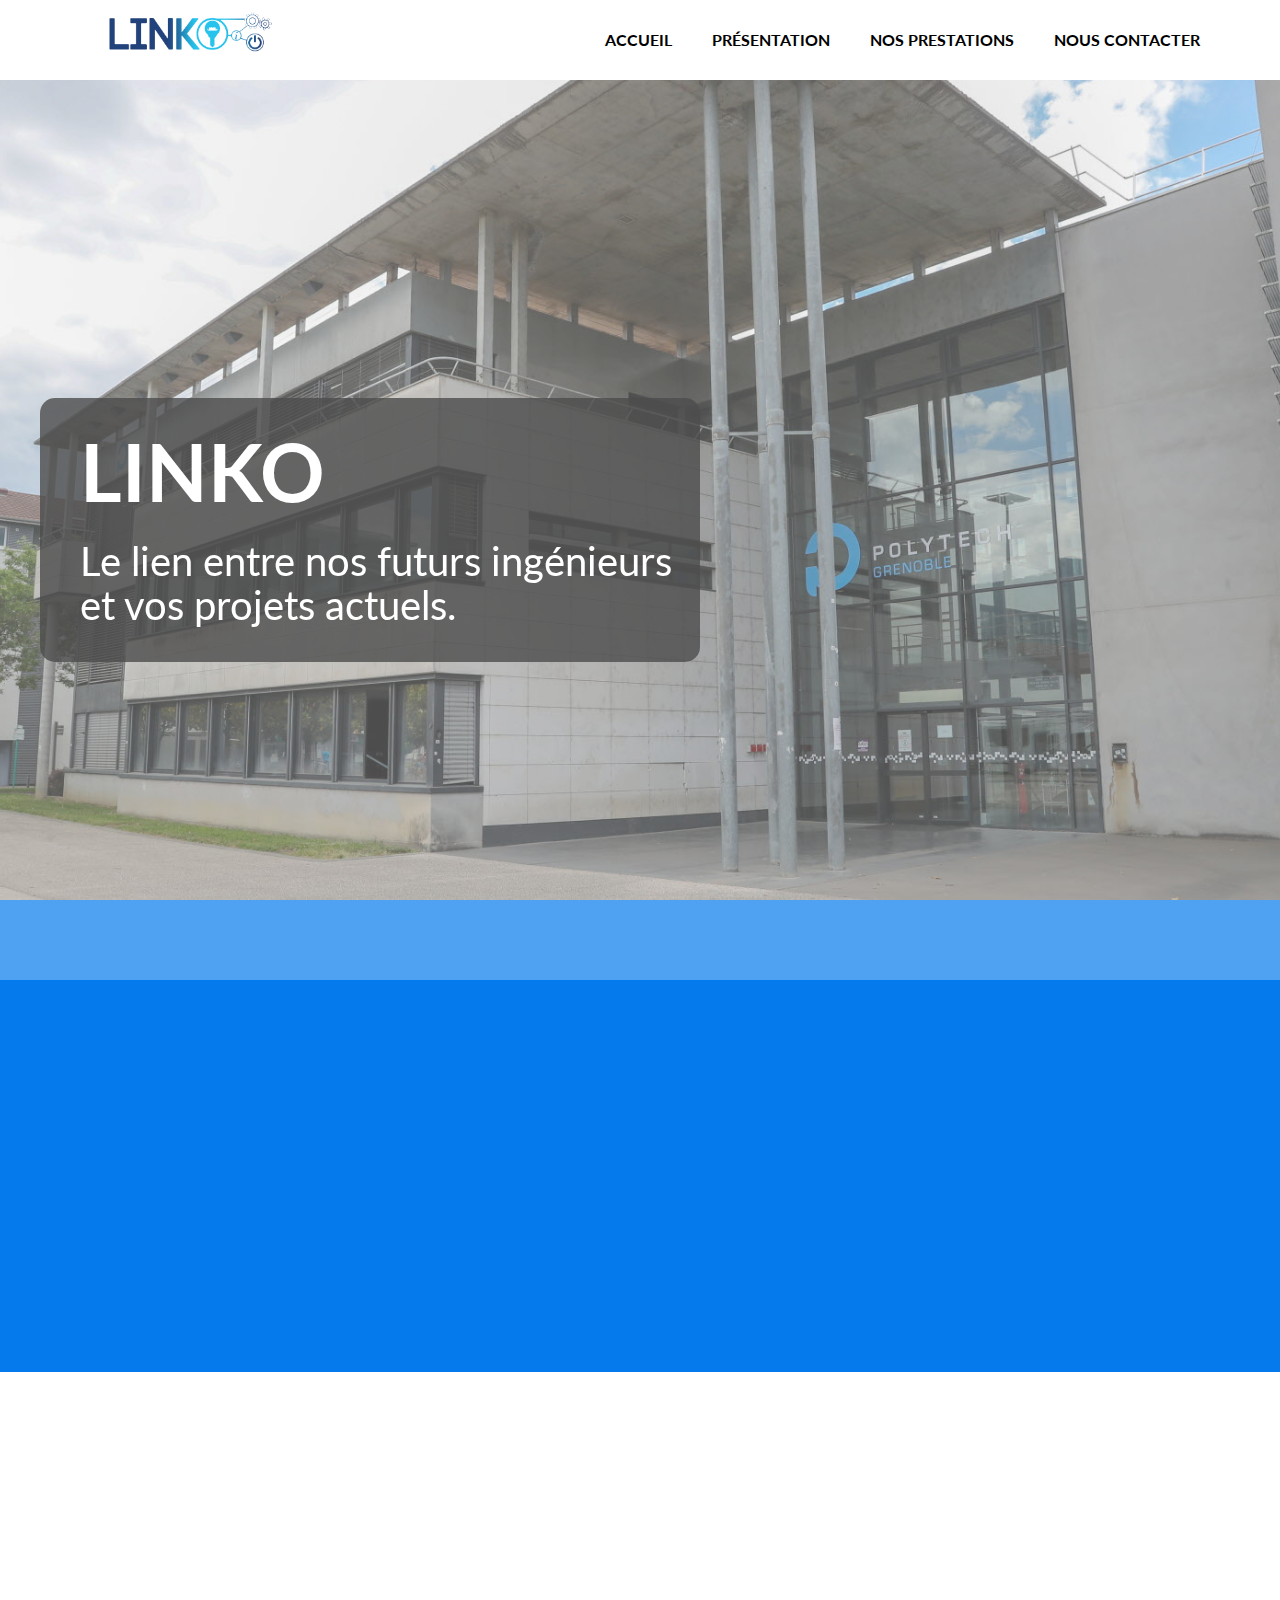
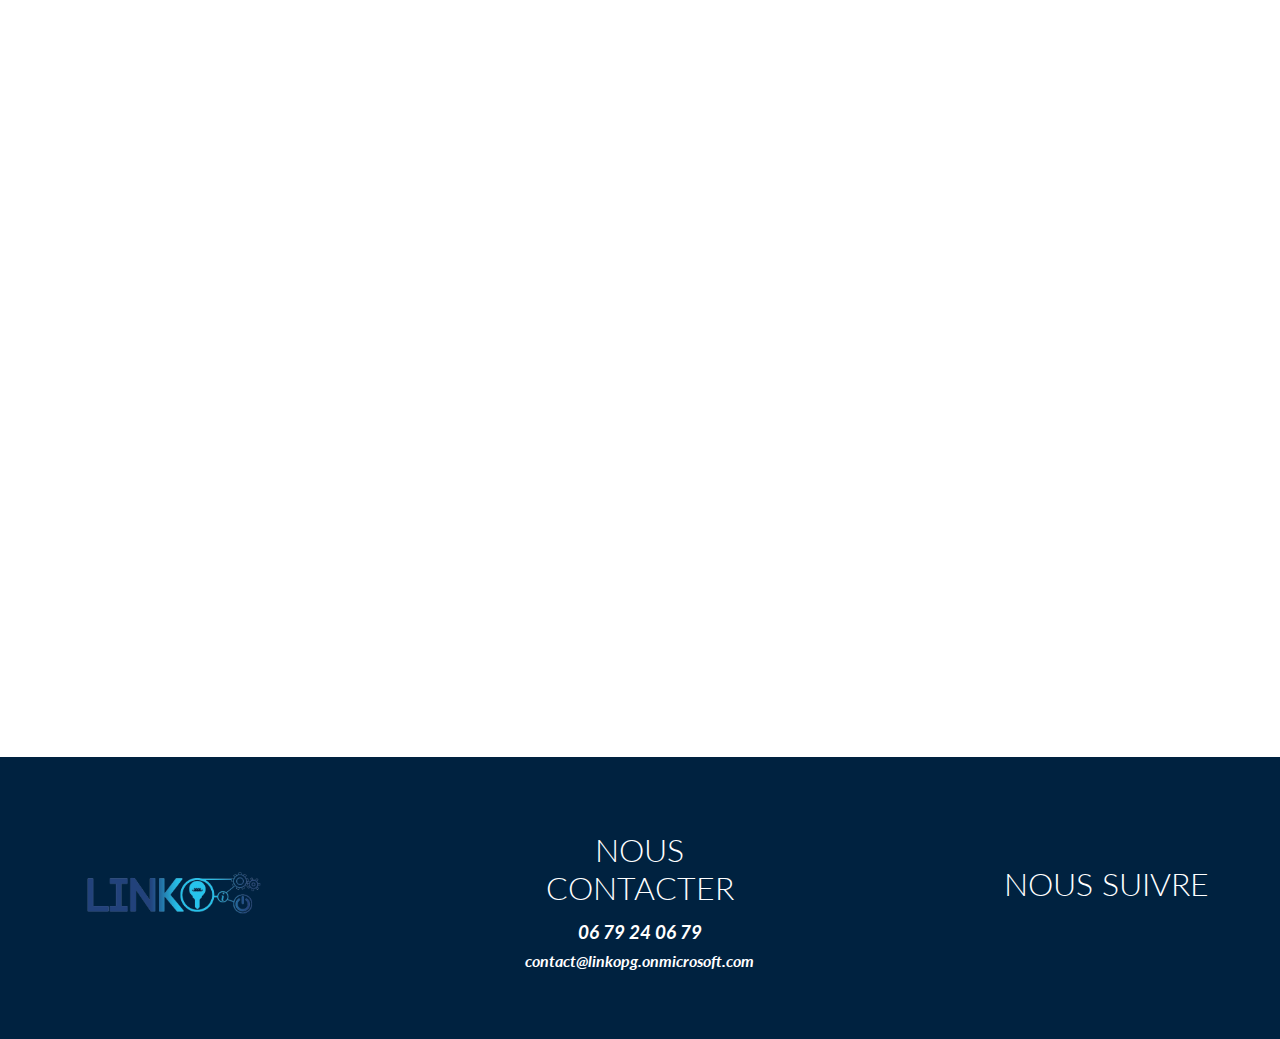
<file: index.html>
<!DOCTYPE html>
<html lang="en">
  <head>
    <meta charset="UTF-8" />
    <meta http-equiv="X-UA-Compatible" content="IE=edge" />
    <meta name="viewport" content="width=device-width, initial-scale=1.0" />
    <title>Linko</title>
    <link rel="stylesheet" href="css/style.css" />
    <link rel="stylesheet" href="css/utilities.css" />
    <link rel="stylesheet" href="https://unpkg.com/aos@next/dist/aos.css" />

    <link
      rel="stylesheet"
      href="https://cdnjs.cloudflare.com/ajax/libs/font-awesome/6.0.0-beta2/css/all.min.css"
      integrity="sha512-YWzhKL2whUzgiheMoBFwW8CKV4qpHQAEuvilg9FAn5VJUDwKZZxkJNuGM4XkWuk94WCrrwslk8yWNGmY1EduTA=="
      crossorigin="anonymous"
      referrerpolicy="no-referrer"
    />
  </head>
  <body>
    <!-- Navbar -->
    <div class="navbar ">
      <div class="container flex">
        <div class="logo" data-aos="fade-right">
          <a href="index.html"><img src="images/linko_bg_transp.png" alt=""
          /></a>
        </div>
        <nav data-aos="fade-in">
          <ul>
            <li><a href="index.html">Accueil</a></li>
            <li><a href="pres.html">Présentation</a></li>
            <li><a href="Presta.html">Nos Prestations</a></li>
            <li><a href="form.html">Nous contacter</a></li>
          </ul>
        </nav>
      </div>
    </div>

    <!-- Showcase -->
    <section class="showcase pimg1">
      <div class="container grid">
        <div class="showcase-text" data-aos="fade-right">
          <div class="blurbackground">
            <div class="text-wraper">
              <h1>LINKO</h1>
              <p>
                Le lien entre nos futurs ingénieurs et vos projets actuels.
              </p>
            </div>
          </div>
          
        </div>
      </div>
    </section>

    <!-- Presentation -->

    <section class="cloud bg-primary py-5 " >
      <div class="container grid">
        <div class="text-center" data-aos="fade-right">
          <h2 class="lg">Qui sommes-nous ?</h2>
          <p class="lead my-1">
            Créée en 2020, Linko est une association de conseil, dont le fonctionnement est similaire à celui d'une société de conseil. Notre structure est composée d'étudiants de Polytech Grenoble, une des 15 écoles d'ingénieur du réseau Polytech.
          </p>
          <a href="files/Plaquette-commerciale-Linko.pdf" download="Plaquette_Commerciale_Linko" class="btn btn-dark">Télécharger la plaquette commerciale</a>

          <a href="pres.html" class="btn btn-dark">En savoir plus</a>
        </div>
        <img src="images/ampoule.png" alt="" data-aos="zoom-in" />
      </div>
    </section>

    <!-- Stats -->
    <section class="stats">
      <div class="container">
        <h1 class="stats-heading text-center my-1" data-aos="fade-right">
          Notre environnement
        </h1>

        <div class="grid grid-4 text-center my-4">
          <div data-aos="fade-in">
            <img src="images/grenoble.svg" alt="">
          </div>
          <div class="card" data-aos="flip-up">
            <h3 class="text-secondary">2ème</h3>
            <p>Au classement des villes universitaires françaises</p>
          </div>
          <div class="card" data-aos="flip-up">
            <h3 class="text-secondary">49ème</h3>
            <p>Classement des villes mondiales de l'innovation</p>
          </div>
          <div class="card" data-aos="flip-up">
            <h3 class="text-secondary">2ème</h3>
            <p>Pôles R&D en France</p>
          </div>          
        </div>

        <div class="grid grid-4 text-center my-4">
          <div data-aos="zoom-in">
            <img src="images/inp.png" alt="" />
          </div>
          <div class="card" data-aos="flip-up">
            <h3 class="text-secondary">15</h3>
            <p>Ecoles d'ingénieurs dans le réseau INP</p>
          </div>
          <div class="card" data-aos="flip-up">
            <h3 class="text-secondary">8</h3>
            <p>Domaines de compétences</p>
          </div>   
          <div class="card" data-aos="flip-up">
            <h3 class="text-secondary">1200</h3>
            <p>Etudiants</p>
          </div>   
        </div>

        <div class="grid grid-2 text-center my-4">
          <div data-aos="zoom-in">
            <img class="linko" src="images/linko_bg_transp.png" alt="">
          </div>
          <div class="card" data-aos="flip-up">
            <h3 class="text-secondary">15</h3>
            <p>Membres actifs</p>
          </div>
      </div>
    </section>


    <footer class="footer bg-dark py-5">
      <div class="container grid grid-3">
        <div class="text-center">
          <img src="images/linko_bg_transp.png" alt="" />
        </div>
        <div class="contact">
          <h1 class="text-center">NOUS CONTACTER</h1>
          <div>
            <h3 class="text-center"> <i class="fa fa-phone fa-1x"> 06 79 24 06 79</i></h3>
          </div>
          <div>
            <h4 class="text-center"><i class="fa fa-envelope fa-1x">contact@linkopg.onmicrosoft.com</i></h4>
          </div>
          
        </div>
        <div class="social text-center">
          <h1 class="text-center">NOUS SUIVRE</h1>
          <a href="https://www.linkedin.com/company/linko-polytech-grenoble/"><i class="fab fa-linkedin fa-3x"></i></a>
          <a href="https://www.facebook.com/linko.polytech/"><i class="fab fa-facebook fa-3x"></i></a>
          <a href="https://www.instagram.com/linko_polytech_grenoble/"><i class="fab fa-instagram fa-3x"></i></a>
        </div>
          

      </div>

      
    </footer>

    <script src="https://unpkg.com/aos@next/dist/aos.js"></script>
    <script>
      AOS.init({
        offset: 400,
        duration: 1000
      });
    </script>
  </body>
</html>
</file>
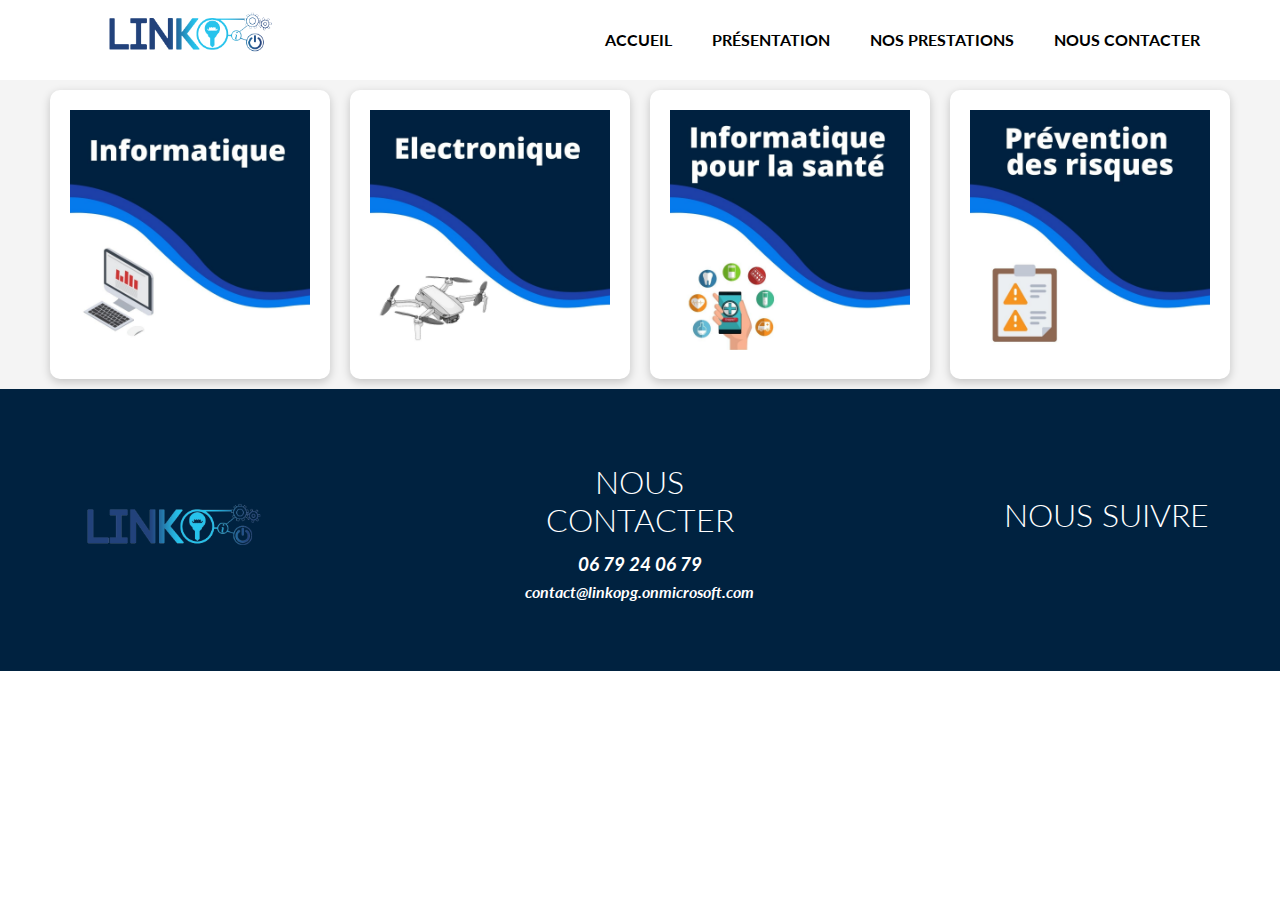
<file: Presta.html>
<!DOCTYPE html>
<html lang="en">
    <head>
        <meta charset="UTF-8">
        <meta http-equiv="X-UA-Compatible" content="IE=edge">
        <meta name="viewport" content="width=device-width, initial-scale=1.0">
        <title>Nos prestations</title>
        <link rel="stylesheet" href="css/style.css" />
        <link rel="stylesheet" href="css/utilities.css" />
        <link rel="stylesheet" href="https://unpkg.com/aos@next/dist/aos.css" />
    
        <link
          rel="stylesheet"
          href="https://cdnjs.cloudflare.com/ajax/libs/font-awesome/6.0.0-beta2/css/all.min.css"
          integrity="sha512-YWzhKL2whUzgiheMoBFwW8CKV4qpHQAEuvilg9FAn5VJUDwKZZxkJNuGM4XkWuk94WCrrwslk8yWNGmY1EduTA=="
          crossorigin="anonymous"
          referrerpolicy="no-referrer"
        />
        <script src="https://ajax.googleapis.com/ajax/libs/jquery/3.5.1/jquery.min.js"></script>
    
    </head>
    <body>
        <div class="navbar ">
            <div class="container flex">
              <div class="logo" data-aos="fade-right">
                <a href="index.html"><img src="images/linko_bg_transp.png" alt=""
                /></a>
              </div>
              <nav data-aos="fade-in">
                <ul>
                  <li><a href="index.html">Accueil</a></li>
                  <li><a href="pres.html">Présentation</a></li>
                  <li><a href="Presta.html">Nos Prestations</a></li>
                  <li><a href="form.html">Nous contacter</a></li>
                </ul>
              </nav>
            </div>
          </div>

          <section class="presta bg-light">
              <div class="container grid grid-4">
                <div class="logoPresta card">
                    <img src="images/1.jpg" alt="">
                </div>
                <div class="logoPresta card">
                    <img src="images/2.jpg" alt="">
                </div>
                <div class="logoPresta card">
                    <img src="images/3.jpg" alt="">
                </div>
                <div class="logoPresta card">
                    <img src="images/4.jpg" alt="">
                </div>
              </div>
          </section>

          <footer class="footer bg-dark py-5">
            <div class="container grid grid-3">
              <div class="text-center">
                <img src="images/linko_bg_transp.png" alt="" />
              </div>
              <div class="contact">
                <h1 class="text-center">NOUS CONTACTER</h1>
                <div>
                  <h3 class="text-center"> <i class="fa fa-phone fa-1x"> 06 79 24 06 79</i></h3>
                </div>
                <div>
                  <h4 class="text-center"><i class="fa fa-envelope fa-1x">contact@linkopg.onmicrosoft.com</i></h4>
                </div>
                
              </div>
              <div class="social text-center">
                <h1 class="text-center">NOUS SUIVRE</h1>
                <a href="https://www.linkedin.com/company/linko-polytech-grenoble/"><i class="fab fa-linkedin fa-3x"></i></a>
                <a href="https://www.facebook.com/linko.polytech/"><i class="fab fa-facebook fa-3x"></i></a>
                <a href="https://www.instagram.com/linko_polytech_grenoble/"><i class="fab fa-instagram fa-3x"></i></a>
              </div>
                
      
            </div>
      
            
          </footer>
    
        <script src="https://unpkg.com/aos@next/dist/aos.js"></script>
        <script>
          AOS.init({
            offset: 400,
            duration: 1000
          });
        </script>
    </body>


</html>
</file>
<file: css/style.css>
@import url("https://fonts.googleapis.com/css2?family=Lato:wght@300&display=swap");


:root {
    --primary-color: #047aed;
    --secondary-color: #1c3fa8;
    --dark-color: #002240;
    --light-color: #f4f4f4;
}

.g-recaptcha div:first-child {

    margin: auto;
}

* {
    box-sizing: border-box;
    padding: 0;
    margin: 0;
}
body, html {
    height: 100%;
    width: 100%;
    margin: 0 auto;
    font-size: 16px;
    font-family: "Lato", "sans-serif";
    font-weight: 400;
    line-height: 1.8em;
    color: #666;
}


ul{
    list-style: none;
}

a {
    text-decoration: none;
    color: #333;
}


h1, h2 {
    font-weight: 300;
    line-height: 1.2;
    margin: 10px 0;
}



p {
    margin: 10px 0;
}


img {
    width: 100%;
}
/* Footer */
.footer .social a {
    margin: 0 10px;
}

.footer img {
    width: 80%;
}

.footer .grid {
    gap: 200px;
}

.social i:hover {
    transition: transform 0.3s ease-in;
    transform: translateY(-10px);
}

/* Navbar */

.navbar img {
    width: 200px; /* width of container */
    height: 60px; /* height of container */
    object-fit: cover;
    
}
nav {
    background-color: white;
    height: 80px;
    width: 100%;
    overflow: hidden;
    z-index: 100;
}

nav ul {
    display: flex;
    float: right;
    margin-right: 20px;
}

nav ul li{
    display: inline-block;
    line-height: 80px;
    margin: 0 5px;
    }
    

nav ul li a {
    color:black;
    padding: 10px;
    margin: 0 5px;
    font-weight: bold;
    text-transform: uppercase;
    border-radius: 3px;
}

.navbar .logo {
    line-height: 40px;
    padding: 0 50px;

}
ul li a.active, ul li a:hover{
    background: var(--primary-color);
    transition: .5s;
}

.navbar .flex {
    justify-content: space-between;
}

.logo:hover {
    transition: transform 0.2s ease-in;
    transform: translateY(-5px);
}

.current {
    border-bottom: 2px black solid;
}

.sticky {
    position: fixed;
    top: 0;
    width: 100%;

}

.sticky + content {
    padding-top: 60px;
}



.checkbtn{
    font-size: 30px;
    color: var(--dark-color);
    float: right;
    line-height: 80px;
    margin-right: 40px;
    cursor: pointer;
    display: none;
  }
  #check{
    display: none;
  }

  @media (max-width: 952px){
    .logo{
      padding-left: 50px;
    }
    nav ul li a{
      font-size: 16px;
    }
  }

  @media (max-width: 858px){
    .checkbtn{
      display: block;
    }
    ul{
      display: flex;
      flex-direction: column;
      position: fixed;
      width: 100%;
      height: 100vh;
      background: var(--dark-color);
      top: 80px;
      left: -100%;
      text-align: center;
      transition: all .5s;
      z-index: 100;
    }
    nav ul li{
      display: block;
      margin: 50px 0;
      line-height: 30px;
    }
    nav ul li a{
      font-size: 20px;
      color: white;
    }
    a:hover,a.active{
      background: none;
      color: white;
    }
    #check:checked ~ ul{
      left: 0;
    }
  }
/* Images */


/* Showcase */
.pimg1 {
    background-image: url(../images/polytech.jpg);
    min-height: 100%;
    position: relative;
    opacity: 0.7;
    background-position: center;
    background-size: cover;
    background-repeat: no-repeat;
    background-attachment: fixed;
}

.pimg2 {

    background-image: url(../images/linko.jpg);
    min-height: 100%;
    position: relative;
    opacity: 0.7;
    background-position: center;
    background-size: cover;
    background-repeat: no-repeat;
    background-attachment: fixed;
}

.pimg3 {
    background-image: url(../images/thumbnail.jpg);
    min-height: 65%;
    position: relative;
    opacity: 0.7;
    background-position: center;
    background-size: cover;
    background-repeat: no-repeat;
    background-attachment: scroll;

    /* Fixed = Parallax
        Scroll = normal */
}

.blurbackground {
    background: rgba(0,0,0,.8);
    padding: 15px 15px 15px 40px;
    border-radius: 15px;

  }
  


  .text-wraper {
    z-index: 700;
    position: relative;
    color: #FFFFFF;
    width: 100%;
  }
  
.form {
    width: 100%;
    background-color: var(--secondary-color);
    color: black;
    position: relative;
    display: flex;
    margin: auto;
    padding: 50px;

}


.form h1 {
    font-size: 40px;
    font-weight: bold;
}

.form p {
    line-height:1.1em;
    margin: 20px 0;
    font-size: 20px;

}

.showcase-form {
    height: fit-content;
    width: 100%;
    margin: 0 auto;
    position: inherit;
}

.form img {
    height: 100%;
    width: 100%;
    border-radius: 8px;
}
.form a {
    margin: 20px 0;
    padding: 2px;
}

.form i:hover {
    transition: transform 0.3s ease-in;
    transform: translateY(-10px);
}

.form .grid {
    overflow: visible;
    grid-template-columns: 40% 60%;
    gap:  20px;
    padding: auto;
    margin: 0 auto;
    justify-content: flex-end;
}

.form-control.grid {
    overflow: visible;
    grid-template-columns: 50% 50%;
    gap:  10px;
    justify-content: flex-end;
    position: relative;
}

.showcase {
    height: 400px;
    background-color: var(--primary-color);
    color: #fff;
    position: relative;
}

.showcase h1 {
    font-size: 80px;
    font-weight: bold;
}

.showcase p {
    line-height:1.1em;
    margin: 20px 0;
    font-size: 40px;

}

.showcase .grid {
    overflow: visible;
    grid-template-columns: 55% 45%;
    gap: 30 px;
}


.showcase-form .form-control {
    margin: 30px 0;
    height: 100%;
}

.showcase-form input {
    border: 0;
    border-bottom: 1px solid #b4becb;
    width: 100%;
    padding: 3px;
    font-size: 16px;
}

/* Mobile */
@media(max-width: 600px){

    textarea{
        height: 150px;
    }
    
}

textarea{
    padding: 10px;
    resize: vertical;
    width: 100%;
    height: 250px;
    box-sizing: border-box;
}

.showcase-form input:focus {
    outline: none;
}

/* Qui sommes nous */
.cloud .grid {
    grid-template-columns: 4fr 3fr;
    gap: 150px;
}



/* Stats */

.stats {
    padding-top: 35px;
 
}
  
.stats-heading {
    max-width: 100%;
    margin: auto;
}
  
.stats h1 {
    font-size: 60px;
    font-weight: bold;
    color: black;
}

.stats h3 {
    font-size: 40px;
    font-weight: bold;
    margin: 20px;
}

.stats .grid {
    gap: 50px;
}

.stats .grid p {
    font-size: 20px;
    font-weight: bold;
    color:black;
}

.stats img {
    width: 50%;
    margin: 20px;
}

.stats .linko {
    width: 60%;
    margin: 5px;
}


/* Carousel */
.carousel-cell {
    width:100%;
    height: 700px;
    margin: 30px 10px;
    overflow: hidden;
    padding: 20px 15px;
    display: flex;
    flex-direction: column;
    box-shadow: O 5px 202px rgba(0,0,0,0.5);
    border-radius: 15px;
    
}

.carousel-cell:hover {
    height: 100%;
    cursor: pointer;
    border-radius: 15px;
    transition: transform 0.3s ease-in;
    transform: translateY(-25px);
}


.carousel-cell .imgBx {
    width: 100%;
    height: 100%;
    top: -60px;
    left: 20px;
    z-index: 1;
    box-shadow: 0 5px 20px rgba(0,0,0,0.2);
    border-radius: 15px;

}
.carousel-cell .imgBx img {
    max-width: 100%;
    object-fit: cover;
    border-radius: 15px;

}

.carousel-cell .content {
    margin-top: 40px;
    padding: 10px 5px;
    text-align: center;
    color: white;
    visibility: hidden;
    opacity: 0;
    transition: 0.3s ease-in-out;
    border-radius: 15px;
    
}

.carousel-cell:hover .content {
    visibility: visible;
    opacity: 1;
    margin-top: 0px;
    transition-delay: 0.2s;
    border-radius: 15px;
}

/* Page presta */

.presta .container {

    width: 100%;  
}


.presta h1 {
    font-size: 50px;
    font-weight: bold;
    padding: 40px;
}

.logoPresta:hover {
    transition: transform 0.3s ease-in;
    transform: translateY(-10px);
}

.logoPresta.card {
    padding: 20px;

}


.prestaShow {
    text-align: center;
}

.prestaShow div {
    font-size: 30px;
    padding:20px;
}

.prestaShow h2 {
    font-weight: bold;
    padding-bottom: 30px;
    margin-top: 0 auto;
}

.wrapper {
    min-height: 100vh;
}

#scrollToTopBtn {
    background-color: black;
    border: none;
    border-radius: 50%;
    color: white;
    cursor: pointer;
    font-size: 16px;
    line-height: 48px;
    width: 48px;
  }


.button {
    display: flex;
    justify-content: flex-end;
    margin: 10px;
}

/* Animations */

@keyframes slideInLeft {
    0% {
        transform: translateX(-100%);
    }

    100% {
        transform: translateX(0);
    }
}

@keyframes slideInRight {
    0% {
        transform: translateX(100%);
    }

    100% {
        transform: translateX(0);
    }
}

@keyframes slideInTop {
    0% {
        transform: translateY(-100%);
    }

    100% {
        transform: translateX(0);
    }
}

@keyframes slideInBottom {
    0% {
        transform: translateY(100%);
    }

    100% {
        transform: translateX(0);
    }
}
@media(max-width: 1200px) {
    .grid,
    .showcase .grid,
    .stats .grid,
    .cli .grid,
    .cloud .grid, .pres-main .grid, .pres-main .grid, .footer .grid, .form .grid{
        grid-template-columns: 1fr;
        grid-template-rows: 1fr;
    }


    .showcase {
        height: auto;
    }

    .showcase-text {
        margin-top: 300px;
    }


    .cli .grid > *:first-child {
        grid-column: 1;
        grid-row: 1;
    }

    .features-head, .features-sub-head, .docs-head {
        text-align: center;
    }

    .features-head img , .features-sub-head img , .docs-head img{
        justify-self: center;
    }

    .carousel-cell .content h2{
        font-size: 1.2em;
    }
       
    .stats img {
        width: 25%;
    }

    .form {
        height: 100%;
        width: 100%;
        display: flex;
        flex-direction: column;
        justify-content: center;
        
    }

    #carte {
        display: none;
    }

    .form img {
        height: 50%;
        width: 50%;
    }
    
    .showcase-form.card {
        height: 100%;
    }

    .form .show {
        text-align: center;
    }

    footer img {
        width: 50%;
    }

/* Tablet  and under*/
@media(max-width: 768px) {
    .grid,
    .showcase .grid,
    .stats .grid,
    .cli .grid,
    .cloud .grid, .pres-main .grid, .pres-main .grid, .footer .grid, .form .grid {
        grid-template-columns: 1fr;
        grid-template-rows: 1fr;
    }

    .showcase {
        height: auto;
    }

    .showcase-text {
        margin-top: 250px;
    }


    .cli .grid > *:first-child {
        grid-column: 1;
        grid-row: 1;
    }

    .features-head, .features-sub-head, .docs-head {
        text-align: center;
    }

    .features-head img , .features-sub-head img , .docs-head img{
        justify-self: center;
    }

    .carousel-cell .content h2{
        font-size: 1em;
    }
        
    
    .stats img {
        width: 25%;
    }


    .footer {
        justify-content: center;
        padding: 0 px;
        margin: 0px;
    }


    .form img {
        height: 25%;
        width: 25%;
    }
    


    footer img {
        width: 50%;
    }

}


/* Mobile */
@media(max-width: 600px){


    
    .form {
        height: 100%;
        width: 100%;

    }

    .form img {
        height: 100px;
    }
    
    .showcase-form.card {
        height: 100%;
    }

    .form .show {
        text-align: center;
    }

    footer img {
        width: 50%;
    }
}}
</file>
<file: css/utilities.css>
:root {
    --primary-color: #047aed;
    --secondary-color: #1c3fa8;
    --dark-color: #002240;
    --light-color: #f4f4f4;
    --succes-color: #5cb85c;
    --error-color: #d9534f;
}
/* Utilities */
.container {
    max-width: 2000px;
    margin: 0 auto;
    overflow: auto;
    padding: 0 40px;
}

.container.grid {
    max-width: 1600px;
    margin: 0 auto;
    overflow: auto;
    padding: 0 40px;
}

.card {
    background-color: white;
    color: #333;
    border-radius: 10px;
    box-shadow: 0 3px 10px rgba(0,0,0,0.2);
    padding: 20px;
    margin: 10px;
}

.btn {
    display: inline-block;
    padding: 10px 30px;
    cursor: pointer;
    background: var(--primary-color);
    color: #fff;
    border: none;
    border-radius: 5px;
}

.btn-outline {
    background-color: transparent;
    border: 3px #fff solid;
    font-weight: bold;
}

.btn:hover {
    transform: scale(0.9);
}

/* Backgrounds & Color buttons */

.bg-primary, .btn-primary {
    background-color: var(--primary-color);
    color: #fff;
}

.bg-secondary, .btn-secondary {
    background-color: var(--secondary-color);
    color: #fff;
}

.bg-dark, .btn-dark {
    background-color: var(--dark-color);
    color: #fff;
}

.bg-light, .btn-light {
    background-color: var(--light-color);
    color: #333;
}

.bg-primary a, .btn-primary a, 
.bg-secondary a, .btn-secondary a, 
.bg-dark a, .btn-dark a {
    color: #fff;
}

/* Text colors */
.text-primary, .btn-primary {
color: var(--primary-color);

}

.text-secondary, .btn-secondary {
    color: var(--secondary-color);
}

.text-dark, .btn-dark {
    color: var(--dark-color);

}

.text-light, .btn-light {
    color: var(--light-color);
}
/* Text sizes */

.lead {
    font-size: 20px;
}

.sm {
    font-size: 1rem;
}

.md {
    font-size: 2rem;
}

.lg {
    font-size: 3rem;
}

.xl {
    font-size: 4rem;
}

.text-center {
    text-align: center;
}

.flex {
    display: flex;
    justify-content: center;
    align-items: center;
    height: 100%;
}

.grid {
    display: grid;
    grid-template-columns: repeat(2, 1fr);
    gap: 0px;
    justify-content: center;
    align-items: center;
    height: 100%;

}

.grid-2 {
    grid-template-columns: repeat(2, 1fr);
}
.grid-3 {
    grid-template-columns: repeat(3, 1fr);
}
.grid-4 {
    grid-template-columns: repeat(4, 1fr);
}
.grid-5 {
    grid-template-columns: repeat(5, 1fr);
}
.grid-6 {
    grid-template-columns: repeat(6, 1fr);
}

/* Alert */

.alert {
    background-color: var(--light-color);
    padding: 10px;
    font-weight: bold;
    margin: 15px 0;
}

.alert-success {
    background-color: var(--success-color);
    color: white;
}

.alert-error {
    background-color: var(--error-color);
    color: white;
}

.alert i {
    margin-right: 10px;
}
/* Margin */

.my-1 {
    margin: 1rem 0;
}

.my-2 {
    margin: 1.5rem 0;
}

.my-3 {
    margin: 2rem 0;
}

.my-4 {
    margin: 3rem 0;
}

.my-5 {
    margin: 4rem 0;
}

.m-1 {
    margin: 1rem ;
}

.m-2 {
    margin: 1.5rem ;
}

.m-3 {
    margin: 2rem ;
}

.m-4 {
    margin: 3rem ;
}

.m-5 {
    margin: 4rem ;
}

/* Padding */

.py-1 {
    padding: 1rem 0;
}

.py-2 {
    padding: 1.5rem 0;
}

.py-3 {
    padding: 2rem 0;
}

.py-4 {
    padding: 3rem 0;
}

.py-5 {
    padding: 4rem 0;
}

.p-1 {
    padding: 1rem ;
}

.p-2 {
    padding: 1.5rem ;
}

.p-3 {
    padding: 2rem ;
}

.p-4 {
    padding: 3rem ;
}

.p-5 {
    padding: 4rem ;
}
</file>
